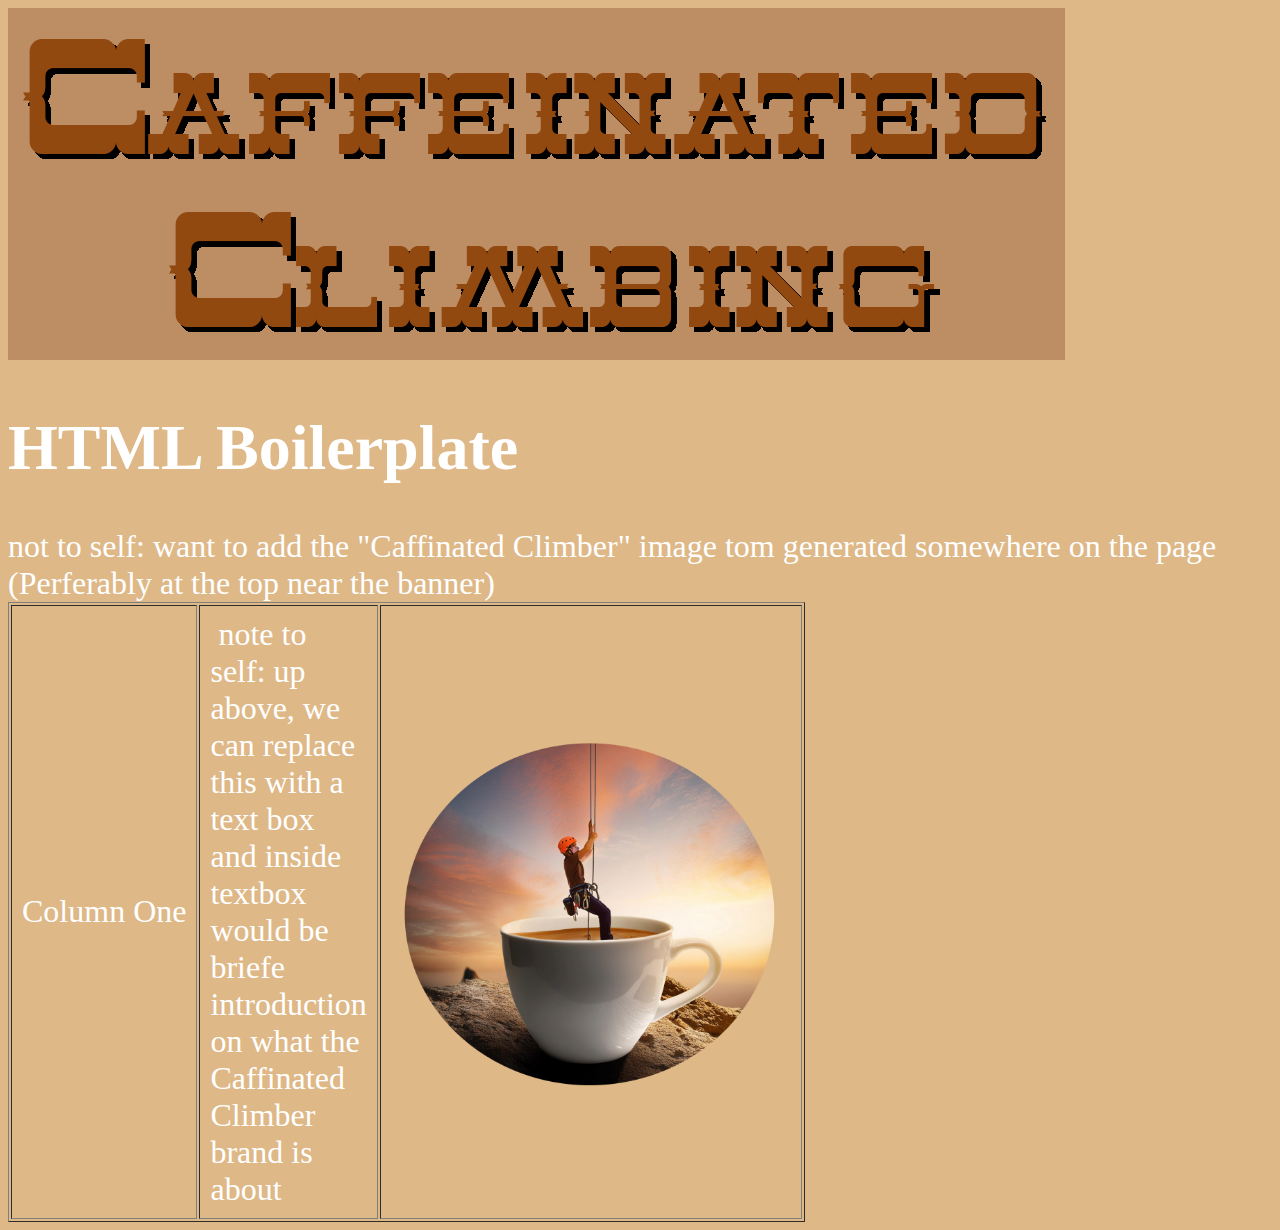
<file: Index.html>
<!DOCTYPE html>
<html lang="en">
    <head>
        <meta charset="UTF-8" />
        <title>HTML and CSS</title>
        <style>
        <!-- 
            body {background-color: burlywood;
            font-size:24pt;
            color:white;
            }
        --> 
        </style>
    </head>
    <body>
       <img src="images/text-caffcoffee.png" alt="Coffee Logo">
        <h1>HTML Boilerplate</h1>
        <table  cellpadding="10" border="1"> 
        <tbody>
        <tr>
            not to self: want to add the "Caffinated Climber" image tom generated somewhere on the page (Perferably at the top near the banner)
            <td>Column One</td>
            
            <td width="100">
                &nbsp;note to self: up above, we can replace this with a text box and inside textbox would be briefe introduction on what the Caffinated Climber brand is about
            </td>
            <td align="center" valign="middle" width="400">
            
                <p>
                
                    <img src="images/caffeinated_climber.png" alt="Climbing image" width="375" heigth="auto"> 
            
                </p>
            </td>
             
        </tr>
        
        </tbody>
        </table>
    </body>
</html>
</file>
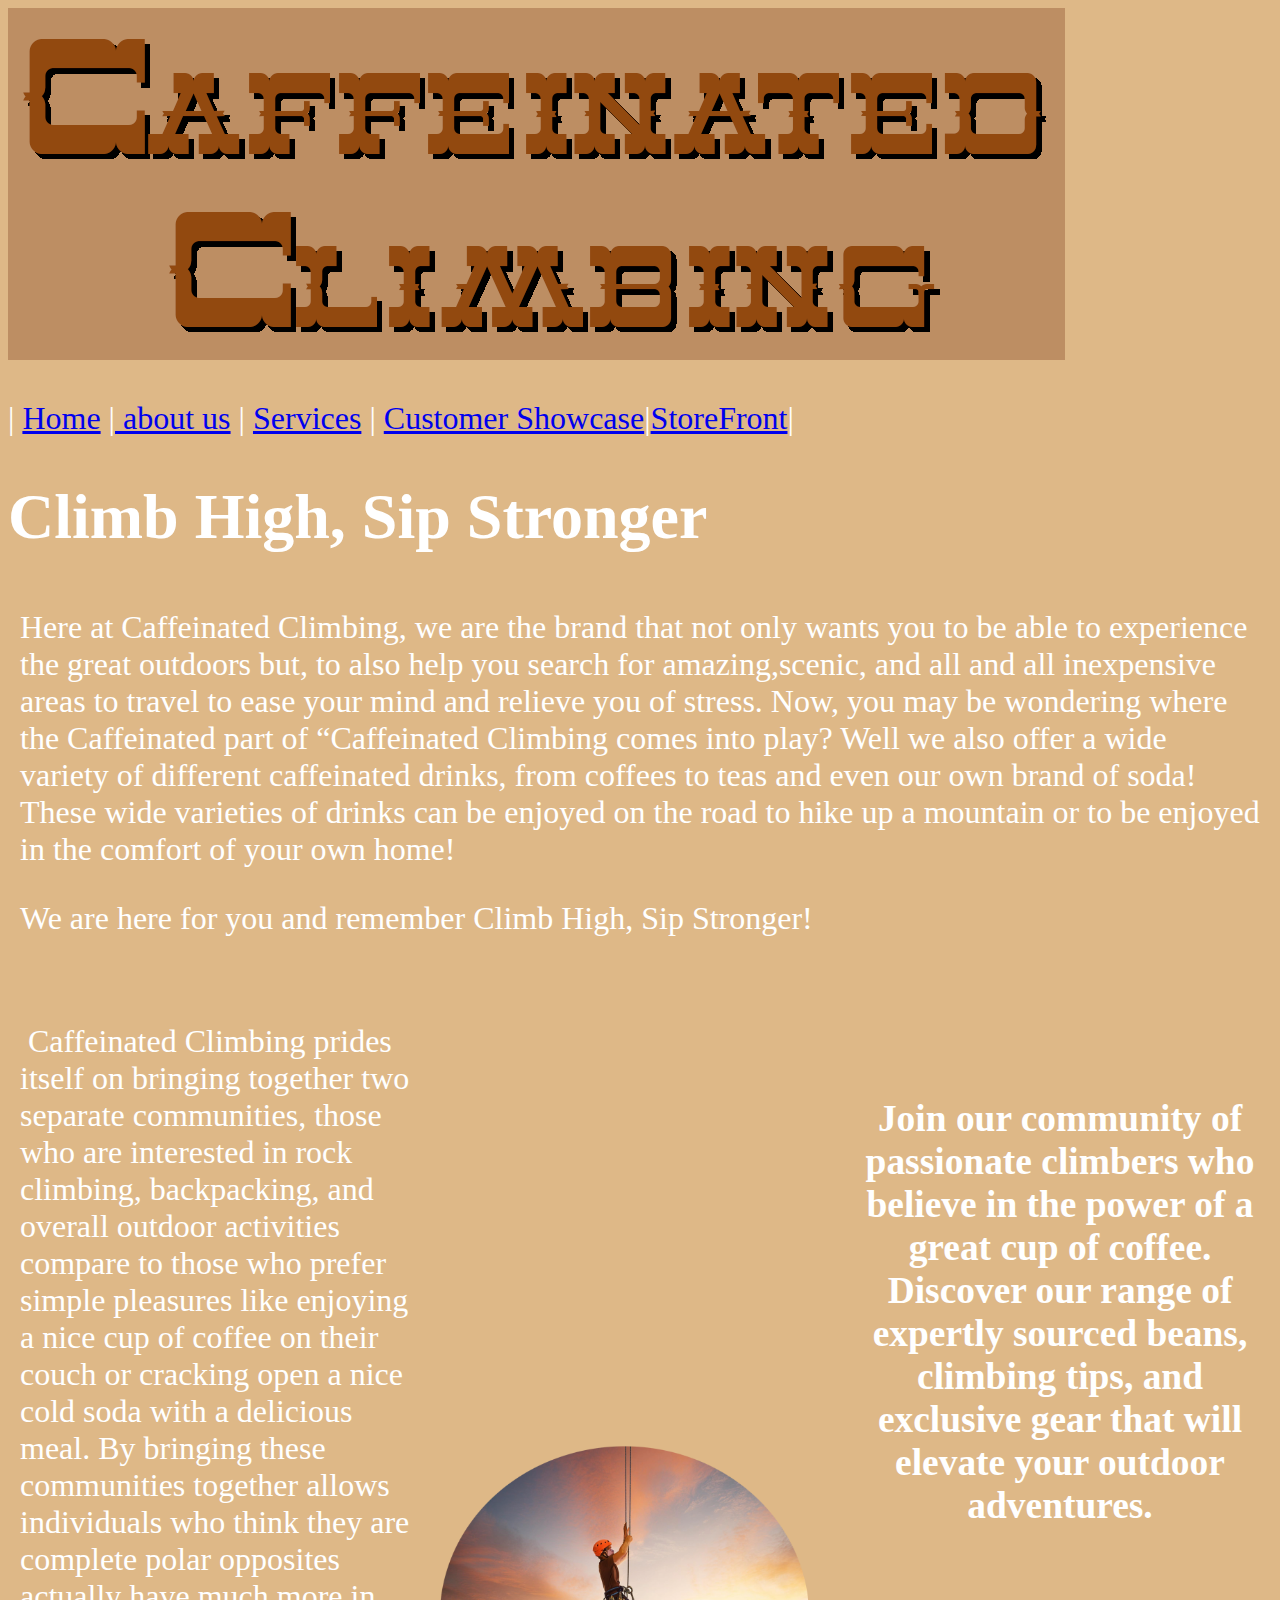
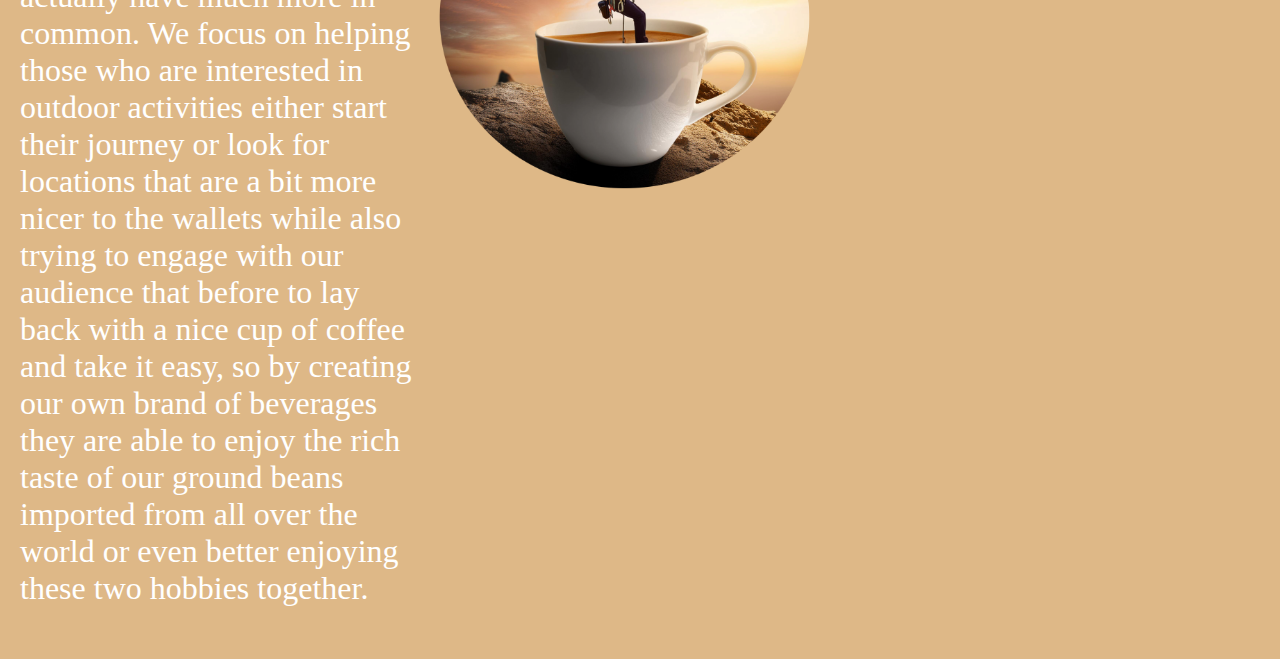
<file: docs/index.html>
<!DOCTYPE html>
<html lang="en">
    <head>
        <meta charset="UTF-8" />
        <title>Caffeinated Climbing</title>

        <link rel="stylesheet" type="text/css" href="css/custom.css">
    </head>
    <body>
       <img src="images/text-caffcoffee.png" alt="Coffee Logo">
        <p>
  | <a href="index.html">Home</a> |<a href="aboutus.html"> about us</a> | <a href="Services.html"> Services</a> | <a href="showcase.html"> Customer Showcase</a>|<a href="storefront.html">StoreFront</a>|                             
        </p>
        <h1>Climb High, Sip Stronger</h1>
        <table  cellpadding="10" border="0"> 
        <tbody>
        <tr>
            <td colspan="3">
     Here at Caffeinated Climbing, we are the brand that not only wants you to be able to experience the great outdoors but, to also help you search for amazing,scenic, and all and all inexpensive areas to travel to ease your mind and relieve you of stress. Now, you may be wondering where the Caffeinated part of “Caffeinated Climbing comes into play? Well we also offer a wide variety of different caffeinated drinks, from coffees to teas and even our own brand of  soda! These wide varieties of drinks can be enjoyed on the road to hike up a mountain or to be enjoyed in the comfort of your own home!
        <p>
     We are here for you and remember Climb High, Sip Stronger!
        </p>
            </td>
        </tr>
            <tr>
            <td> 
                <p>
        &nbsp;Caffeinated Climbing prides itself on bringing together two separate communities, those who are interested in rock climbing, backpacking, and overall outdoor activities compare to those who prefer simple pleasures like enjoying a nice cup of coffee on their couch or cracking open a nice cold soda with a delicious meal. By bringing these communities together allows individuals who think they are complete polar opposites actually have much more in common. We focus on helping those who are interested in outdoor activities either start their journey or look for locations that are a bit more nicer to the wallets while also trying to engage with our audience that before to lay back with a nice cup of coffee and take it easy, so by creating our own brand of beverages they are able to enjoy the rich taste of our ground beans imported from all over the world or even better enjoying these two hobbies together.
        </p>
</td>
            <td width="400">
                <!-- add image -->
                  <img src="images/caffeinated_climber.png" alt="Climbing image" width="375" heigth="auto"> 
            </td> 
            <td align="center" style="vertical-align:top !important;" width="400">
            
                <p>
                &nbsp;<h3>Join our community of passionate climbers who believe in the power of a great cup of coffee. Discover our range of expertly sourced beans, climbing tips, and exclusive gear that will elevate your outdoor adventures.</h3>
                </p>
            </td>
             
        </tr>
        
        </tbody>
        </table>
    </body>
</html>
</file>
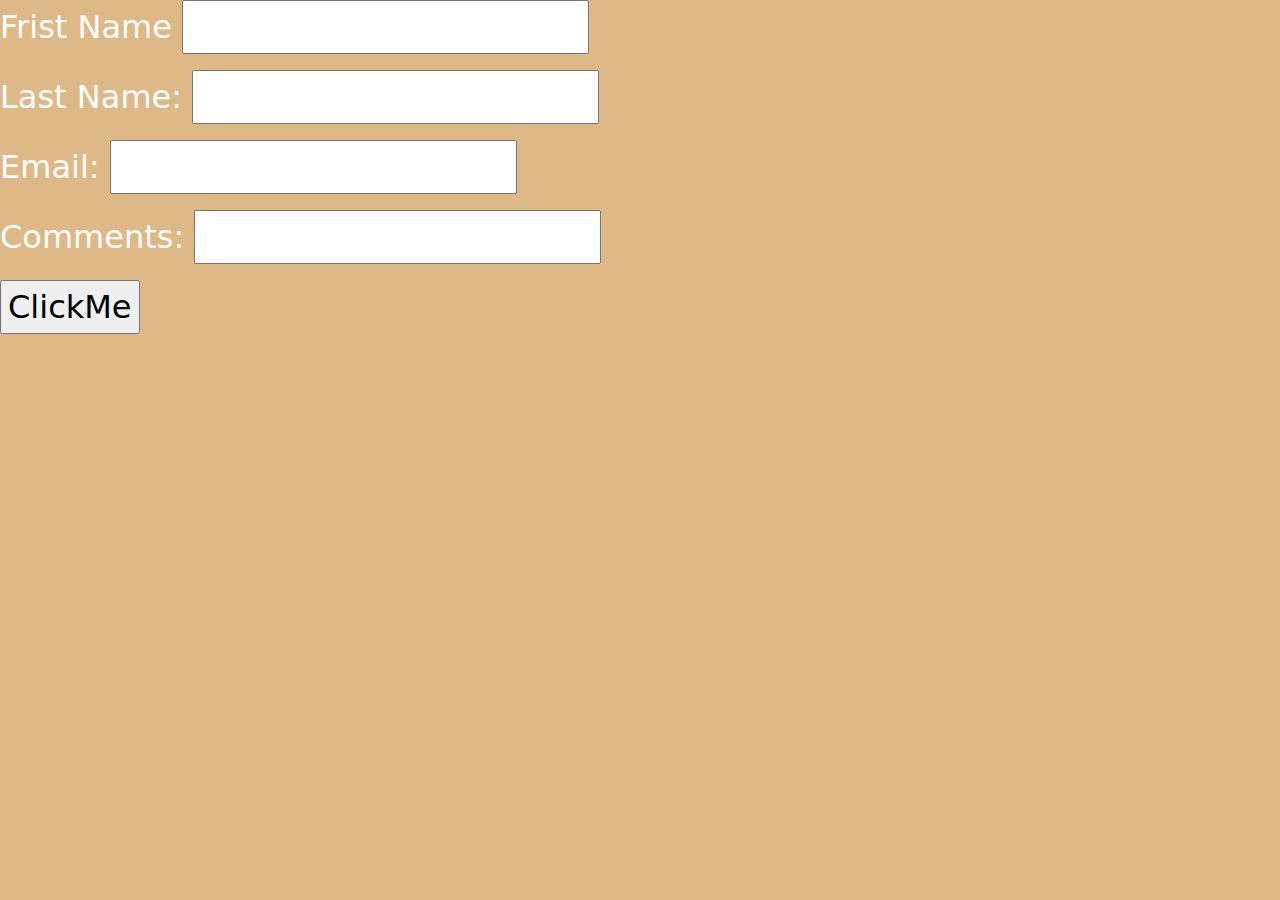
<file: docs/contacts.html>
<!DOCTYPE html>
<html lang="en">
  <head>
    <meta charset="utf-8">
    <meta name="viewport" content="width=device-width, initial-scale=1">
    <title>Contact Form</title> 
    <link href="https://cdn.jsdelivr.net/npm/bootstrap@5.3.3/dist/css/bootstrap.min.css" rel="stylesheet" integrity="sha384-QWTKZyjpPEjISv5WaRU9OFeRpok6YctnYmDr5pNlyT2bRjXh0JMhjY6hW+ALEwIH" crossorigin="anonymous">
     <link rel="stylesheet" type="text/css" href="css/custom.css"> 
        
<script> 
// Declarations
var mystr = "";
var hw = "";
var myname = "";
var a = "";
var b = "";
var hyp = "";
        
/* 
    * White space matters betwee the script tags
    * Flush left within the tags (line 15 and line 17)
*/
  

// Functions
function testMe(frm) { 
   FirstName= frm.fn.value;
    LastName = frm.ln.value;
    Email= frm.eml.value; 
    Comments = frm.com.value;
    //d= frm.lenD.value;  
    // hyp = Math.sqrt(a^2 + b^2)
    document.getElementById("formresults").innerHTML = "First Name " + FirstName + "<p>Last Name: " + LastName +"<BR>Email"+ Email+"<BR>Comments" + Comments+"<BR></p>";
    
}
    </script>
    </head>
    <body>

<form method="GET">
  <p>
    <label for="name"> Frist Name</label>
    <input type="text" id="fn" name="fn" />
  </p>
  <p>
    <label for="lenA">Last Name:</label>
    <input type="text" id="ln" name="ln" />
  </p>
  <p>
    <label for="lenB">Email:</label>
    <input type="text" id="eml" name="eml" />
  </p>
        <p>
    <label for="lenB">Comments:</label>
    <input type="text" id="com" name="com" />
  </p>
  <p>
    <input type="button" name="CoolButton" value="ClickMe" onclick="testMe(this.form);"> 
  </p>
</form>
<div class="results" id="formresults"> 
</div>
    </body>
</html>
</file>
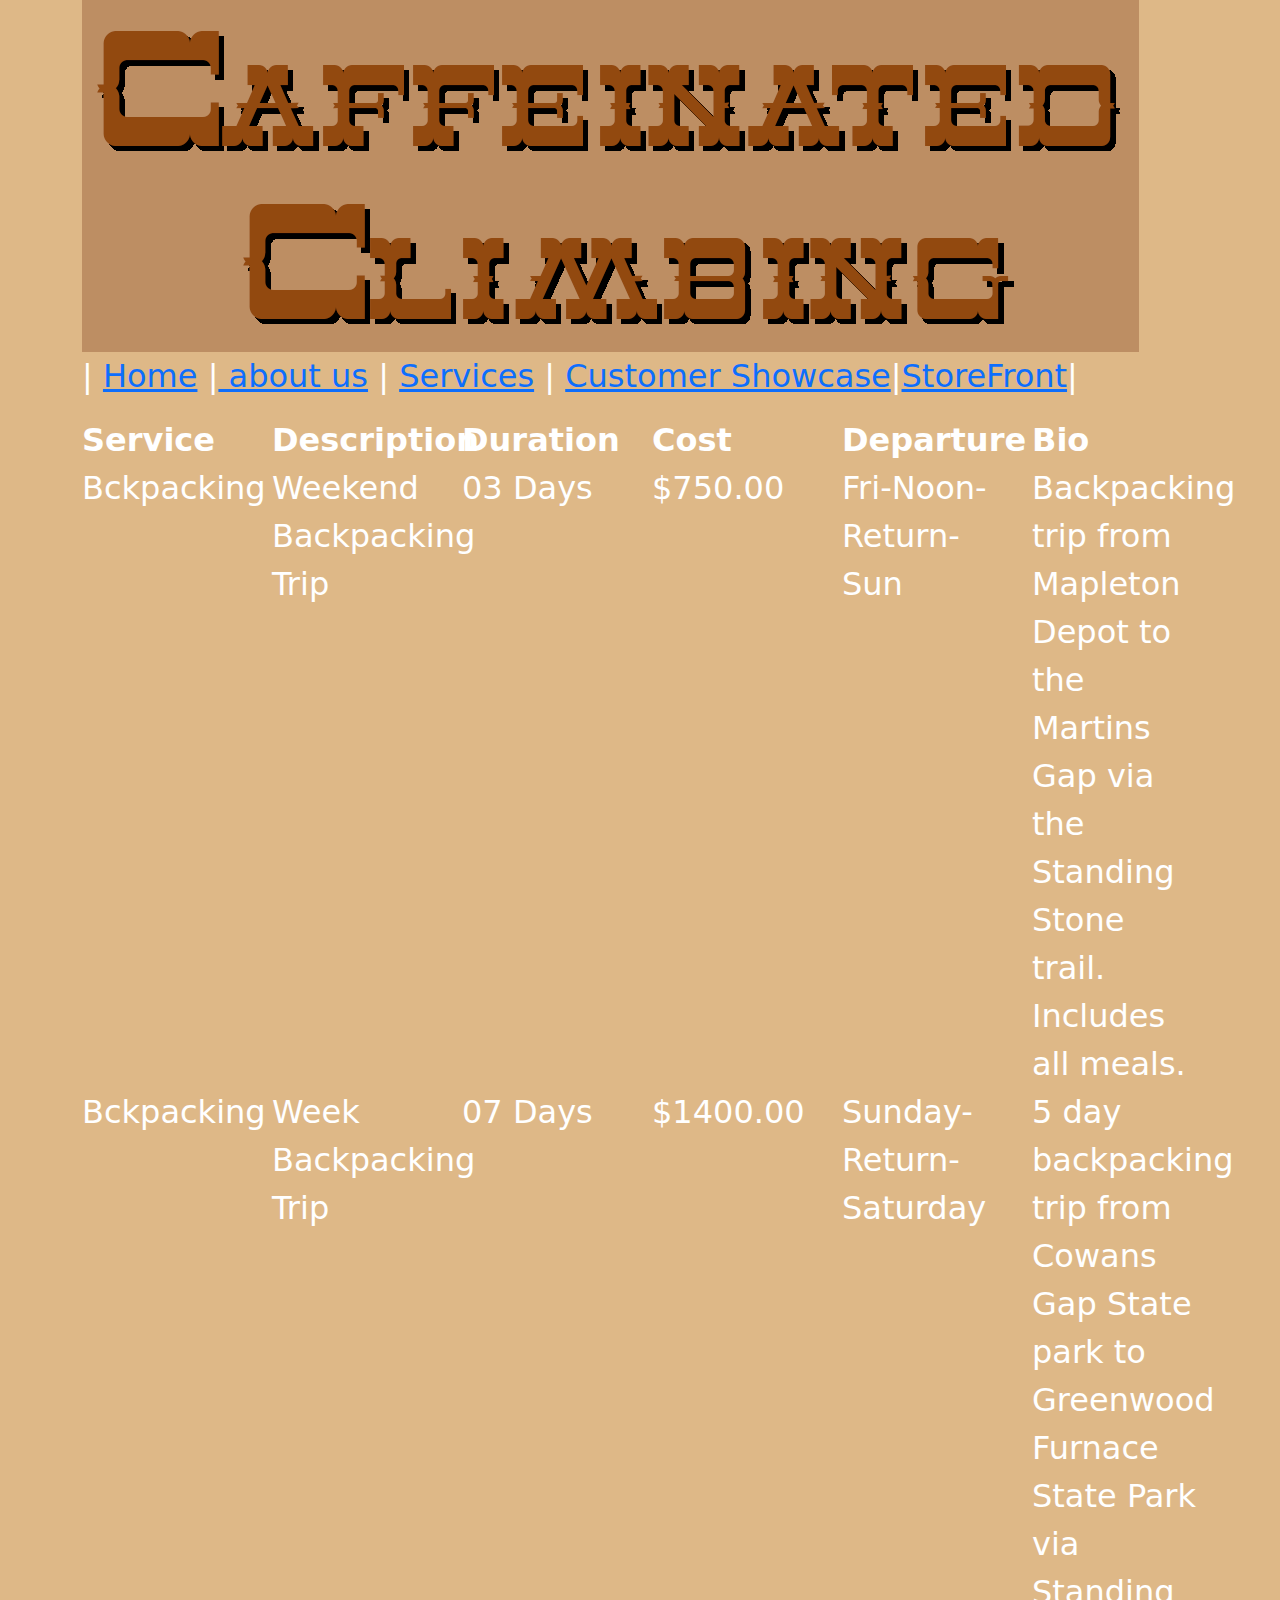
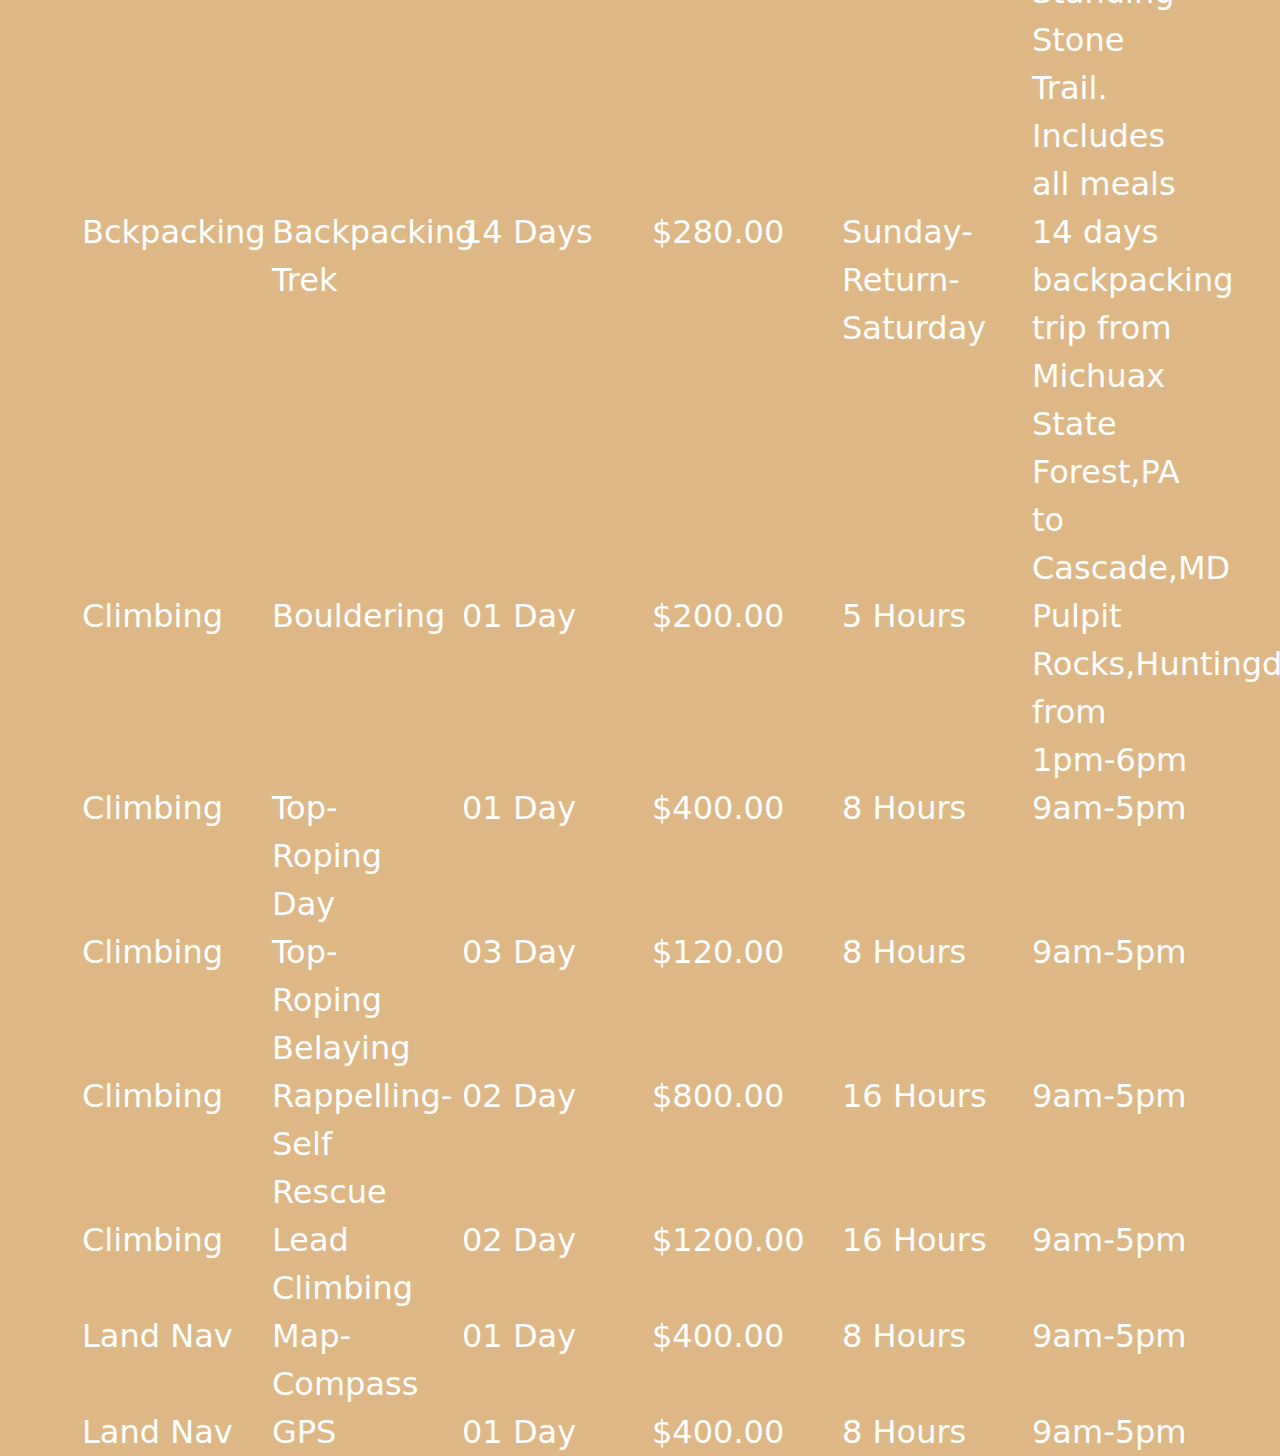
<file: docs/Services.html>
<!doctype html>
<html lang="en">
<head>
<title>Services</title>
<meta charset="utf-8">
<meta name="viewport" content="width=device-width, initial-scale=1">
    <link href="https://cdn.jsdelivr.net/npm/bootstrap@5.3.3/dist/css/bootstrap.min.css" rel="stylesheet" integrity="sha384-QWTKZyjpPEjISv5WaRU9OFeRpok6YctnYmDr5pNlyT2bRjXh0JMhjY6hW+ALEwIH" crossorigin="anonymous">
        <link rel="stylesheet" type="text/css" href="css/custom.css">
  
</head>
<body onload="loadDoc()">
 
<script>     

function loadDoc() {
	var xhttp = new XMLHttpRequest();
	xhttp.onreadystatechange = function() {
		if (this.readyState == 4 && this.status == 200) {
			myFunction(this);
		}
	};
	xhttp.open("GET", "Service.xml", true);
	xhttp.send();
}
function myFunction(xml) {
	var i;
	var xmlDoc = xml.responseXML;
	var divcols='<div class="row">';
	divcols += '   <div class="col-md-2"><b>Service</b></div>';
	divcols += '   <div class="col-md-2"><b>Description</b></div>';
	divcols += '   <div class="col-md-2"><b>Duration</b></div>';
	divcols += '   <div class="col-md-2"><b>Cost</b></div>';
	divcols += '   <div class="col-md-2"><b>Departure</b></div>';
	divcols += '   <div class="col-md-2"><b>Bio</b></div>';
	divcols += '</div>';
// -- WHAT IS LOADED INTO THE DIVCOLS VARIABLE
//  --  console.log(divcols);
// ---------------------------------------
	var x = xmlDoc.getElementsByTagName("SERVICE");
	for (i = 0; i <x.length; i++) { 
		divcols += '<div class="row">';
		divcols += '<div class="col-md-2">' + x[i].getElementsByTagName("DSERV")[0].childNodes[0].nodeValue + '</div>';
		divcols += '<div class="col-md-2">' + x[i].getElementsByTagName("DDESC")[0].childNodes[0].nodeValue + '</div>';
       		 divcols += '<div class="col-md-2">' + x[i].getElementsByTagName("DURA")[0].childNodes[0].nodeValue + '</div>';
		divcols += '<div class="col-md-2">' + x[i].getElementsByTagName("DCOST")[0].childNodes[0].nodeValue + '</div>';
		divcols += '<div class="col-md-2">' + x[i].getElementsByTagName("DEPART")[0].childNodes[0].nodeValue + '</div>';
       		 divcols += '<div class="col-md-2">' + x[i].getElementsByTagName("DSCRIP")[0].childNodes[0].nodeValue + '</div>';
		divcols += '</div>';
	}
	document.getElementById("mycontainer").innerHTML = divcols;
}
</script>
<div class="container">
	<div class="row">
		<div class="col-md-12">
			   <img src="images/text-caffcoffee.png" alt="Coffee Logo">
        <p>
 | <a href="index.html">Home</a> |<a href="aboutus.html"> about us</a> | <a href="Services.html"> Services</a> | <a href="showcase.html"> Customer Showcase</a>|<a href="storefront.html">StoreFront</a>|                  
        </p>
        </p>
		</div>
	</div>
    <div id="mycontainer"></div>
</div> 
<script src="https://cdn.jsdelivr.net/npm/@popperjs/core@2.11.8/dist/umd/popper.min.js" integrity="sha384-I7E8VVD/ismYTF4hNIPjVp/Zjvgyol6VFvRkX/vR+Vc4jQkC+hVqc2pM8ODewa9r" crossorigin="anonymous"></script>
<script src="https://cdn.jsdelivr.net/npm/bootstrap@5.3.3/dist/js/bootstrap.min.js" integrity="sha384-0pUGZvbkm6XF6gxjEnlmuGrJXVbNuzT9qBBavbLwCsOGabYfZo0T0to5eqruptLy" crossorigin="anonymous"></script>  
    </body>
</html>
</file>
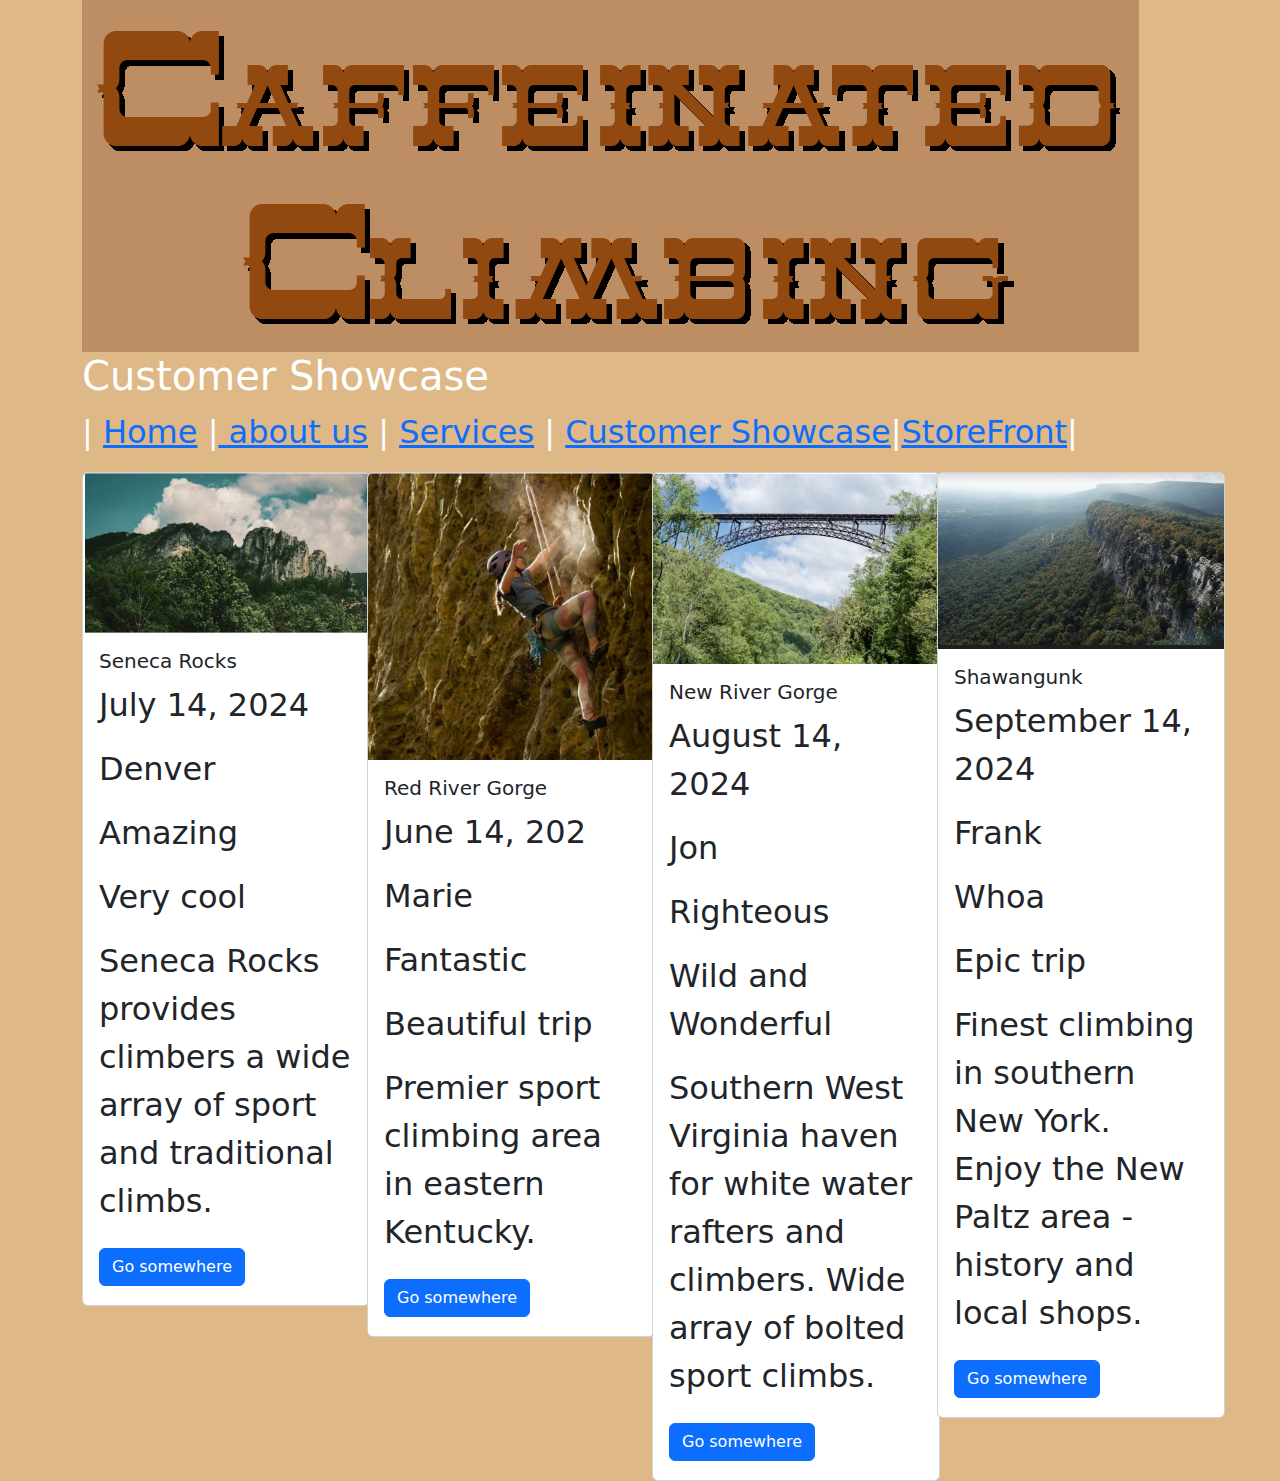
<file: docs/showcase.html>
<!DOCTYPE html>
<html lang="en">
  <head>
    <meta charset="utf-8">
    <meta name="viewport" content="width=device-width, initial-scale=1">
    <title>Customer Showcase 10</title> 
    <link href="https://cdn.jsdelivr.net/npm/bootstrap@5.3.3/dist/css/bootstrap.min.css" rel="stylesheet" integrity="sha384-QWTKZyjpPEjISv5WaRU9OFeRpok6YctnYmDr5pNlyT2bRjXh0JMhjY6hW+ALEwIH" crossorigin="anonymous">
     <link rel="stylesheet" type="text/css" href="css/custom.css"> 
</head>
  <body>
    <div class="container">
      <div class="row">
        <div class="col-md-12">
          <img src="images/text-caffcoffee.png" alt="Coffee Logo">
        </div>
      </div>
        <div class="row">
            <div class="col-md-12"><h1>Customer Showcase</h1>          
        <p>
 | <a href="index.html">Home</a> |<a href="aboutus.html"> about us</a> | <a href="Services.html"> Services</a> | <a href="showcase.html"> Customer Showcase</a>|<a href="storefront.html">StoreFront</a>|                 
        </p>           
        </p>
            </div>
        </div> 
<script>
function fetchJSONData() {
	fetch("data/customershowcase.json").then((res) => {
		if (!res.ok) {
			throw new Error(`HTTP error! Status: ${res.status}`);
        }
        return res.json();
	})
    .then((data) => {
    	rs = '<div class="row">';
		for(i=0;i<data.length;i++) {

			rs += '<div class="col-md-3">';
			rs += '   <div class="card" style="width: 18rem;">';
			rs += '      <img src="images/' + data[i].adventurephoto + '" class="card-img-top" alt="climbing area">';
			rs += '      <div class="card-body">';
			rs += '         <h5 class="card-title">' + data[i].adventurename + '</h5>';
			rs += '         <p class="card-text">' + data[i].adventuredate + '</p>';
			rs += '         <p>' + data[i].customername + '</p>';
			rs += '         <p>' + data[i].customerquote + '</p>';
			rs += '         <p>' + data[i].excurstionstmt + '</p>';
			rs += '         <p>' + data[i].descriptionfile + '</p>';
			rs += '         <a href="contacts" class="btn btn-primary">Go somewhere</a>';
			rs += '      </div>';
			rs += '   </div>';
			rs += '</div>';
		} 
		rs += '</div>';
		
		document.getElementById("recordset").innerHTML = rs;
	})
	.catch((error) =>
		console.error("Unable to fetch data:", error));
}
fetchJSONData();

</script>
<div id="recordset"></div>			
   </div>
        <script src="https://cdn.jsdelivr.net/npm/bootstrap@5.3.3/dist/js/bootstrap.bundle.min.js" integrity="sha384-YvpcrYf0tY3lHB60NNkmXc5s9fDVZLESaAA55NDzOxhy9GkcIdslK1eN7N6jIeHz" crossorigin="anonymous"></script>
  </body>
</html>
</file>
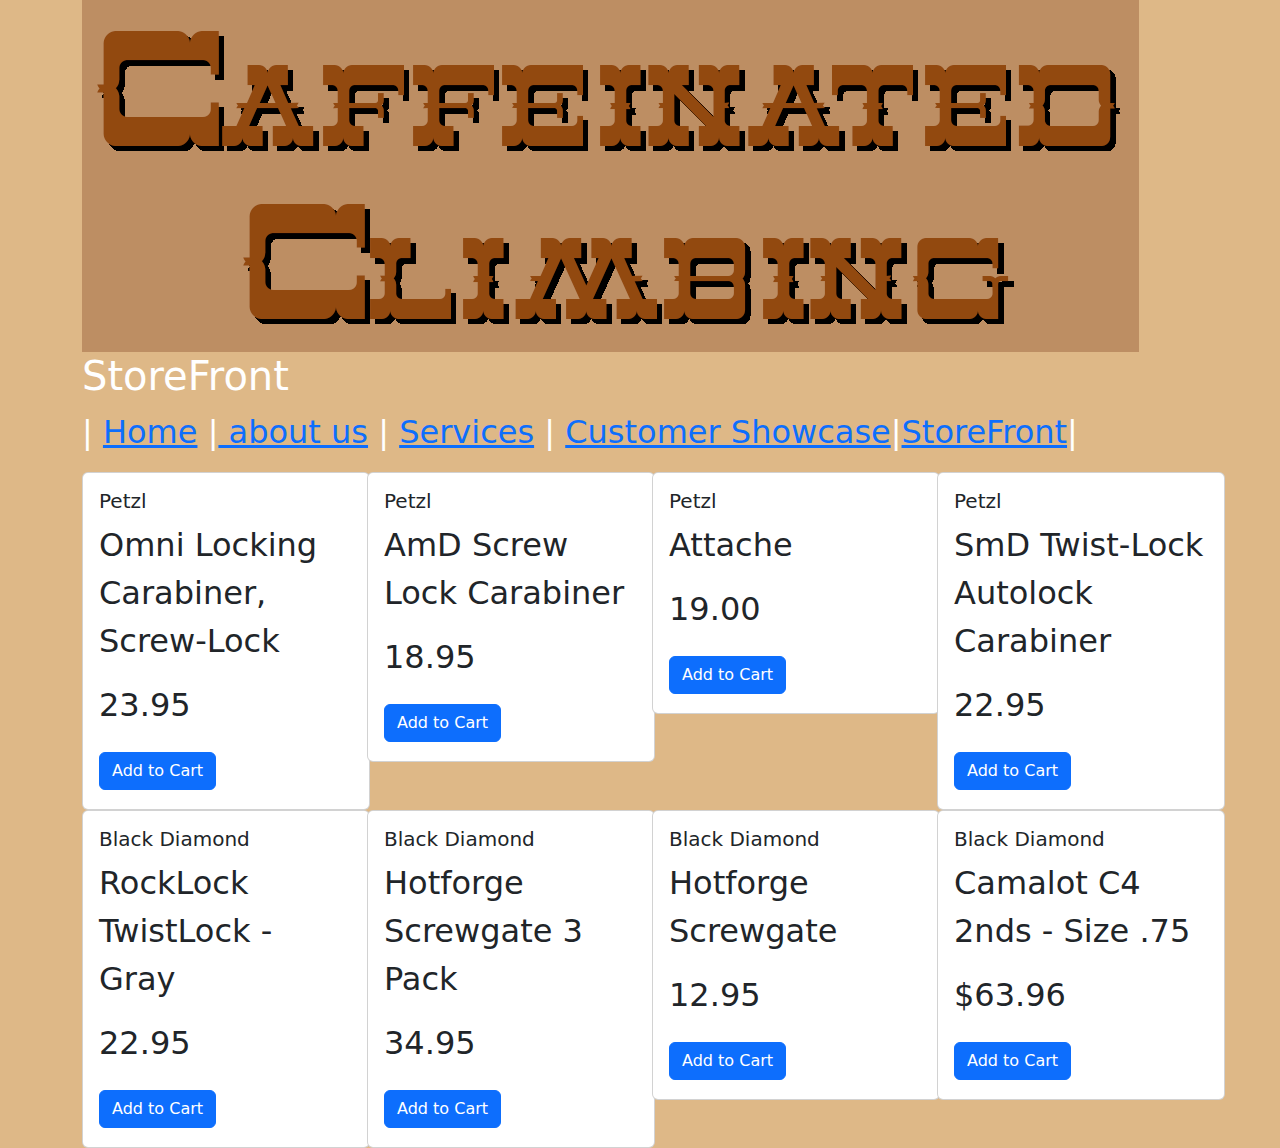
<file: docs/storefront.html>
<!DOCTYPE html>
<html lang="en">
  <head>
    <meta charset="utf-8">
    <meta name="viewport" content="width=device-width, initial-scale=1">
    <title>StoreFront</title> 
    <link href="https://cdn.jsdelivr.net/npm/bootstrap@5.3.3/dist/css/bootstrap.min.css" rel="stylesheet" integrity="sha384-QWTKZyjpPEjISv5WaRU9OFeRpok6YctnYmDr5pNlyT2bRjXh0JMhjY6hW+ALEwIH" crossorigin="anonymous">
     <link rel="stylesheet" type="text/css" href="css/custom.css"> 
</head>
  <body>
    <div class="container">
      <div class="row">
        <div class="col-md-12">
          <img src="images/text-caffcoffee.png" alt="Coffee Logo">
        </div>
      </div>
        <div class="row">
            <div class="col-md-12"><h1>StoreFront</h1>          
        <p>
 | <a href="index.html">Home</a> |<a href="aboutus.html"> about us</a> | <a href="Services.html"> Services</a> | <a href="showcase.html"> Customer Showcase</a>|<a href="storefront.html">StoreFront</a>|                     
        </p>           
        </p>
            </div>
        </div> 
<script>
function fetchJSONData() {
	fetch("./gearlist.json").then((res) => {
		if (!res.ok) {
			throw new Error(`HTTP error! Status: ${res.status}`);
        }
        return res.json();
	})
    .then((data) => {
    	rs = '<div class="row">';
		for(i=0;i<data.length;i++) {

			rs += '<div class="col-md-3">';
			rs += '   <div class="card" style="width: 18rem;">';
			rs += '      <div class="card-body">';
			rs += '         <h5 class="card-title">' + data[i].gear_manu + '</h5>';
			rs += '         <p class="card-text">' + data[i].gear_name + '</p>';
			rs += '         <p>' + data[i].gear_cost + '</p>';
			rs += '         <a href="contacts" class="btn btn-primary">Add to Cart</a>';
			rs += '      </div>';
			rs += '   </div>';
			rs += '</div>';
		} 
		rs += '</div>';
		
		document.getElementById("recordset").innerHTML = rs;
	})
	.catch((error) =>
		console.error("Unable to fetch data:", error));
}
fetchJSONData();

</script>
<div id="recordset"></div>			
   </div>
        <script src="https://cdn.jsdelivr.net/npm/bootstrap@5.3.3/dist/js/bootstrap.bundle.min.js" integrity="sha384-YvpcrYf0tY3lHB60NNkmXc5s9fDVZLESaAA55NDzOxhy9GkcIdslK1eN7N6jIeHz" crossorigin="anonymous"></script>
  </body>
</html>
</file>
<file: docs/css/custom.css>
body {background-color: burlywood;
      background: burlywood;
            font-size:24pt;
            color:white;
            }
</file>
